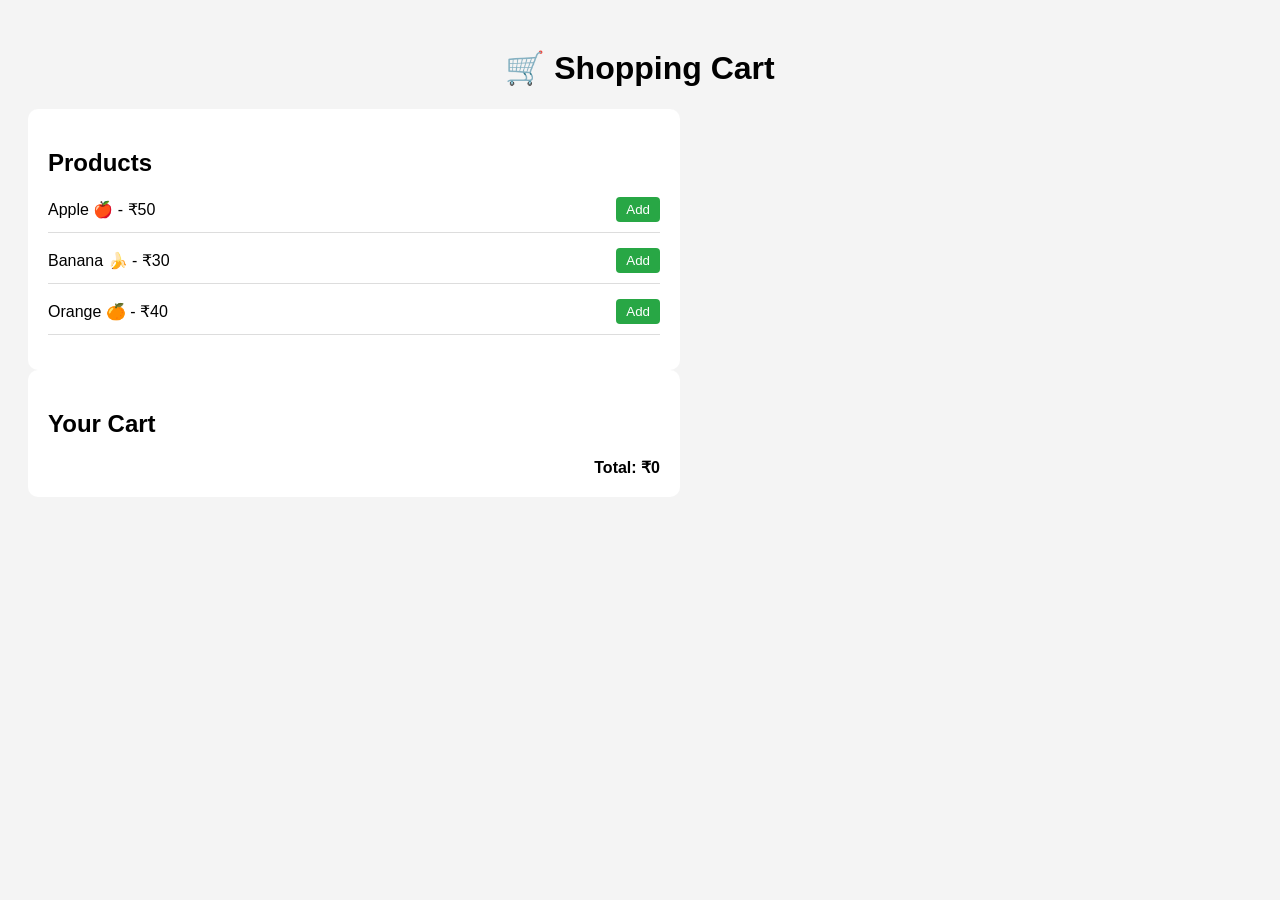
<file: cart.html>
<!DOCTYPE html>
<html lang="en">
<head>
  <meta charset="UTF-8">
  <title>Simple Shopping Cart</title>
  <style>
    body {
      font-family: Arial, sans-serif;
      background: #f4f4f4;
      padding: 20px;
    }

    h1 {
      text-align: center;
    }

    

    .products, .cart {
      background: #fff;
      padding: 20px;
      border-radius: 10px;
      width: 50%;
    }

    .product, .cart-item {
      display: flex;
      justify-content: space-between;
      align-items: center;
      margin-bottom: 15px;
      border-bottom: 1px solid #ddd;
      padding-bottom: 10px;
    }

    button {
      padding: 5px 10px;
      cursor: pointer;
      border: none;
      border-radius: 4px;
    }

    .add-btn {
      background: #28a745;
      color: white;
    }

    .remove-btn {
      background: #dc3545;
      color: white;
    }

    .qty-btn {
      background: #007bff;
      color: white;
      margin: 0 5px;
    }

    .total {
      font-weight: bold;
      text-align: right;
      margin-top: 20px;
    }
  </style>
</head>
<body>

<h1>🛒 Shopping Cart</h1>

<div class="container">
  <!-- PRODUCTS -->
  <div class="products">
    <h2>Products</h2>

    <div class="product">
      <span>Apple 🍎 - ₹50</span>
      <button class="add-btn" onclick="addToCart('Apple', 50)">Add</button>
    </div>

    <div class="product">
      <span>Banana 🍌 - ₹30</span>
      <button class="add-btn" onclick="addToCart('Banana', 30)">Add</button>
    </div>

    <div class="product">
      <span>Orange 🍊 - ₹40</span>
      <button class="add-btn" onclick="addToCart('Orange', 40)">Add</button>
    </div>
  </div>

  <!-- CART -->
  <div class="cart">
    <h2>Your Cart</h2>
    <div id="cart-items"></div>
    <div class="total">Total: ₹<span id="total">0</span></div>
  </div>
</div>

<script>
  let cart = [];

  function addToCart(name, price) {
    const item = cart.find(p => p.name === name);

    if (item) {
      item.qty++;
    } else {
      cart.push({ name, price, qty: 1 });
    }

    renderCart();
  }

  function removeFromCart(name) {
    cart = cart.filter(item => item.name !== name);
    renderCart();
  }

  function changeQty(name, amount) {
    const item = cart.find(p => p.name === name);
    item.qty += amount;

    if (item.qty <= 0) {
      removeFromCart(name);
    }

    renderCart();
  }

  function renderCart() {
    const cartItems = document.getElementById("cart-items");
    const totalElement = document.getElementById("total");

    cartItems.innerHTML = "";
    let total = 0;

    cart.forEach(item => {
      total += item.price * item.qty;

      cartItems.innerHTML += `
        <div class="cart-item">
          <span>${item.name} (₹${item.price})</span>
          <div>
            <button class="qty-btn" onclick="changeQty('${item.name}', -1)">-</button>
            ${item.qty}
            <button class="qty-btn" onclick="changeQty('${item.name}', 1)">+</button>
            <button class="remove-btn" onclick="removeFromCart('${item.name}')">Remove</button>
          </div>
        </div>
      `;
    });

    totalElement.innerText = total;
  }
</script>

</body>
</html>
</file>
